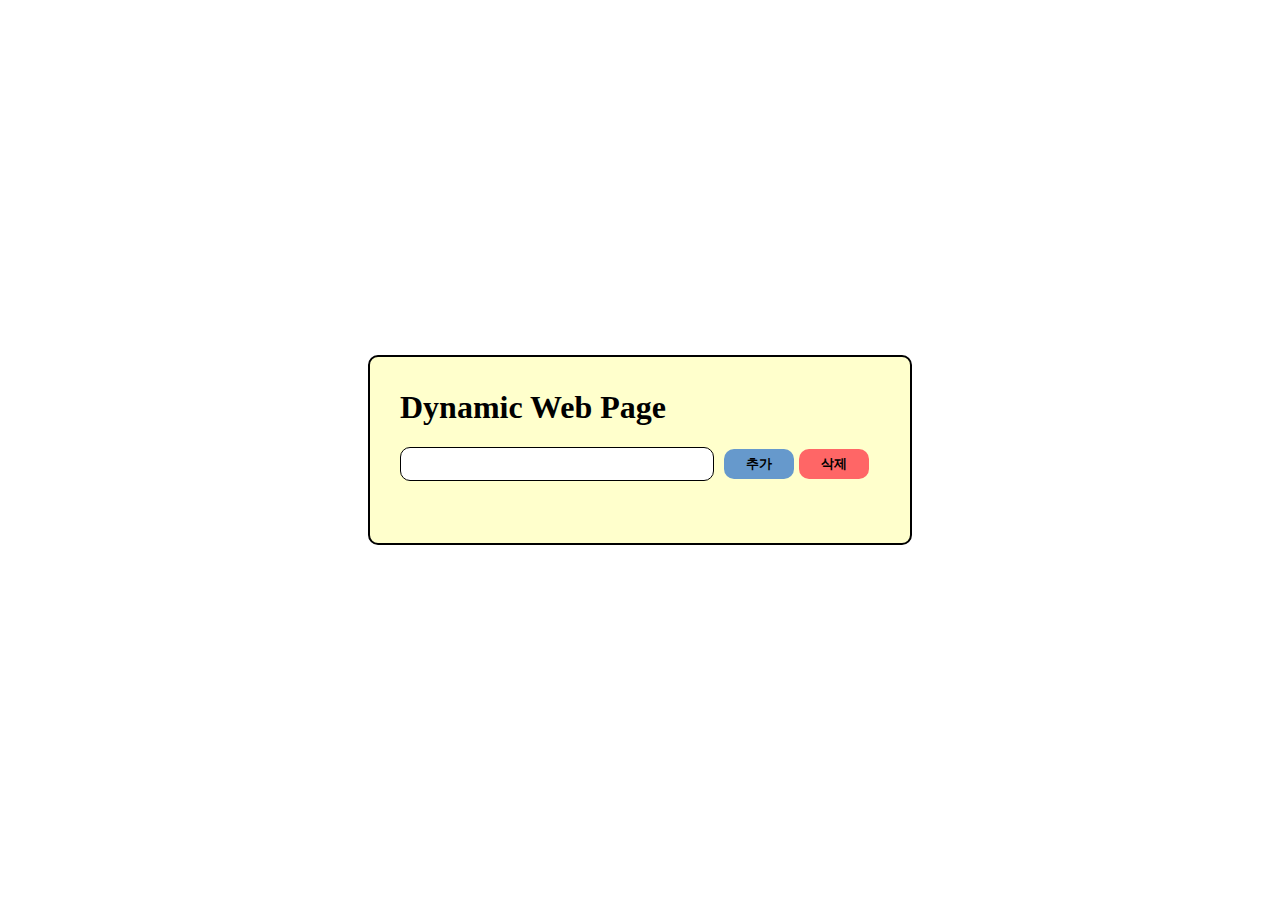
<file: form.htm>
<!DOCTYPE html>
<html lang="en">
  <head>
    <meta charset="UTF-8" />
    <meta name="viewport" content="width=device-width, initial-scale=1.0" />
    <title>form</title>
    <style>
      html,
      body {
        height: 100%;
        margin: 0;
      }

      #body {
        height: 100%;
        display: flex;
        flex-direction: column;
        align-items: center;
        justify-content: center;
      }

      #input {
        display: flex;
        align-items: center;
      }

      #input_append {
        border: 1px solid black;
        border-radius: 10px;
        width: 300px;
        height: 30px;
        margin-right: 10px;
        padding-left: 10px;
      }

      .button1,
      .button2 {
        border: none;
        border-radius: 10px;
        width: 70px;
        height: 30px;
        font-weight: bold;
      }

      .button1 {
        background-color: #6699cc;
        margin-right: 5px;
      }

      .button2 {
        background-color: #ff6666;
      }

      #ul_append {
        min-height: 20px;
      }

      #all {
        width: 480px;
        padding: 10px 30px 10px 30px;
        border: 2px solid black;
        border-radius: 10px;
        background-color: #ffffcc;
      }
    </style>
  </head>
  <body id="body">
    <div id="all">
      <h1>Dynamic Web Page</h1>
      <div id="input">
        <input type="text" id="input_append" />
        <button onclick="listener_append()" class="button1">추가</button>
        <button onclick="delete_all()" class="button2">삭제</button>
      </div>
      <ul id="ul_append"></ul>
    </div>
    <script>
      function listener_append() {
        let ul_append = document.getElementById("ul_append");
        let input_append = document.getElementById("input_append").value;

        if (input_append === "" || input_append == "undefined") {
          return false;
        }
        let li = document.createElement("li");
        li.setAttribute("onclick", "listener_remove(this)");
        li.innerText = input_append;

        ul_append.appendChild(li);

        document.getElementById("input_append").value = "";
      }

      function listener_remove(obj) {
        obj.remove();
      }

      function delete_all() {
        let ul_append = document.getElementById("ul_append");
        ul_append.innerHTML = "";
        document.getElementById("input_append").value = "";
      }
    </script>
  </body>
</html>
</file>
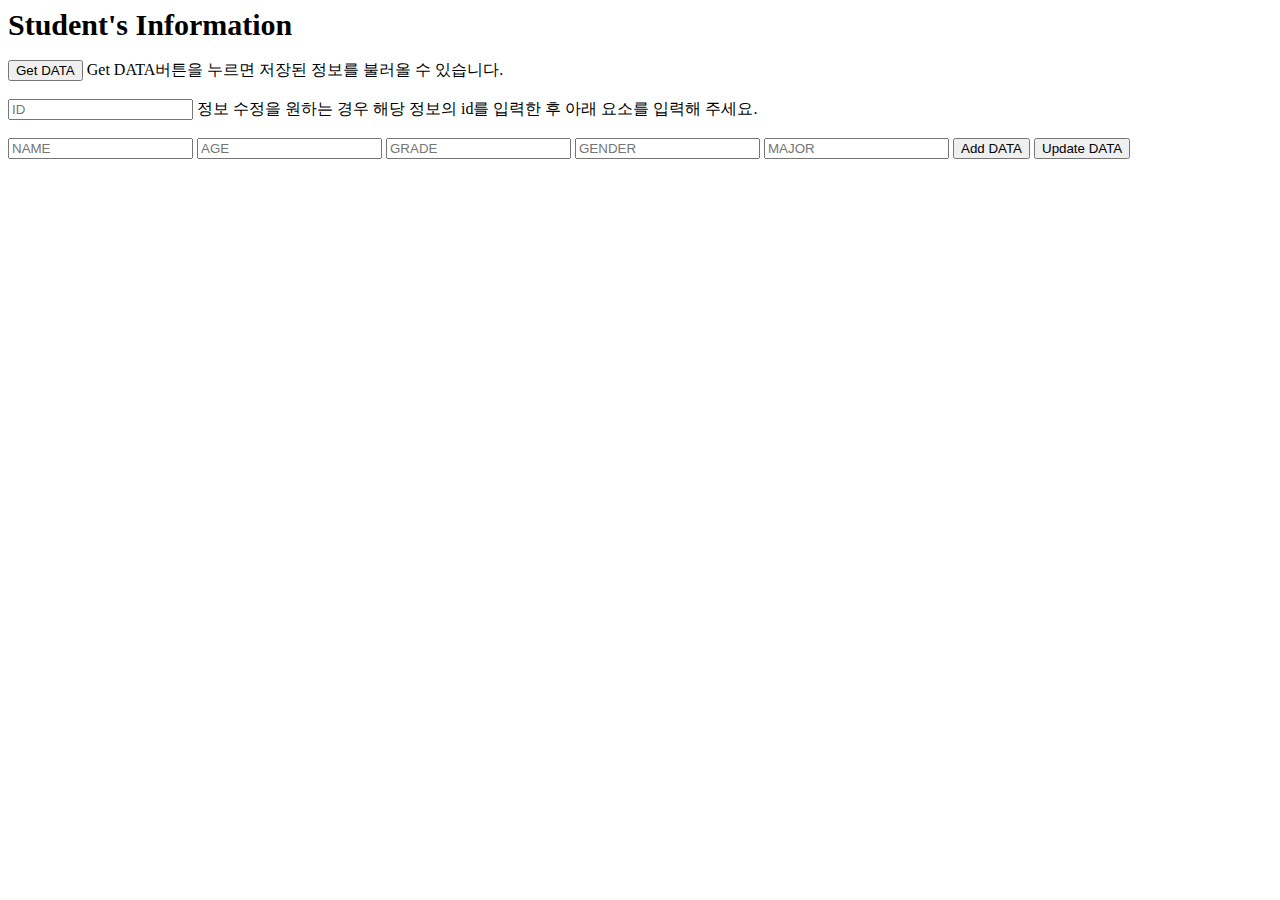
<file: my_ajax.html>
<!DOCTYPE html>
<html lang="ko">
  <head>
    <meta charset="UTF-8" />
    <meta http-equiv="X-UA-Compatible" content="IE=edge" />
    <meta name="viewport" content="width=device-width, initial-scale=1.0" />

    <title>20241024</title>
    <script
      src="https://code.jquery.com/jquery-3.7.1.js"
      integrity="sha256-eKhayi8LEQwp4NKxN+CfCh+3qOVUtJn3QNZ0TciWLP4="
      crossorigin="anonymous"
    ></script>
    <style>
      .student-box {
        border: 2px solid #ccc;
        border-radius: 8px;
        padding: 10px;
        margin: 5px 0;
        background-color: #f9f9f9;
        box-shadow: 2px 2px 8px rgba(0, 0, 0, 0.1);
        font-family: Arial, sans-serif;
      }
    </style>
  </head>

  <body>
    <div style="font-weight: bold; font-size: 30px">Student's Information</div>
    <br />
    <button onclick="getDataFromJSONFile()">Get DATA</button>
    <span> Get DATA버튼을 누르면 저장된 정보를 불러올 수 있습니다.</span>
    <br />
    <br />

    <input type="text" id="student_id" placeholder="ID" />
    <span>
      정보 수정을 원하는 경우 해당 정보의 id를 입력한 후 아래 요소를 입력해
      주세요.
    </span>
    <br />
    <br />

    <input type="text" id="student_name" placeholder="NAME" />
    <input type="number" id="student_age" placeholder="AGE" />
    <input type="text" id="student_grade" placeholder="GRADE" />
    <input type="text" id="student_gender" placeholder="GENDER" />
    <input type="text" id="student_major" placeholder="MAJOR" />

    <button onclick="createDataToJSONFile()">Add DATA</button>
    <button onclick="updateDataToJSONFile()">Update DATA</button>
    <div id="div_students"></div>

    <script>
      function getDataFromJSONFile() {
        const xhr = new XMLHttpRequest();
        xhr.open("GET", "http://localhost:3000/students");
        xhr.setRequestHeader("content-type", "application/json");
        xhr.send();
        xhr.onload = () => {
          if (xhr.status === 200) {
            $("#div_students").html("");
            let students = JSON.parse(xhr.response);
            students.forEach((item) => {
              $("#div_students").append(
                "<div class='student-box' id='student_" +
                  item.id +
                  "'>" +
                  "id: " +
                  item.id +
                  "<br>" +
                  "name: " +
                  item.name +
                  "<br>" +
                  "age: " +
                  item.age +
                  "<br>" +
                  "grade: " +
                  item.grade +
                  "<br>" +
                  "gender: " +
                  item.gender +
                  "<br>" +
                  "major: " +
                  item.major +
                  "<br>" +
                  "<br>" +
                  "<button onclick='deleteDataFromJSONFile(\"" +
                  item.id +
                  "\")'>삭제</button>" +
                  "</div>"
              );
            });
          }
        };
      }

      function deleteDataFromJSONFile(id) {
        const xhr = new XMLHttpRequest();
        xhr.open("DELETE", "http://localhost:3000/students/" + id);
        xhr.setRequestHeader("content-type", "application/json;charset=UTF-8");
        xhr.send();
        xhr.onload = () => {
          if (xhr.status === 200) {
            alert("삭제 성공!");
            $("#student_" + id).remove();
          }
        };
      }

      function createDataToJSONFile() {
        const xhr = new XMLHttpRequest();
        xhr.open("POST", "http://localhost:3000/students");
        xhr.setRequestHeader("content-type", "application/json;chatset=UTF-8");

        let data = {
          name: $("#student_name").val(),
          age: $("#student_age").val(),
          grade: $("#student_grade").val(),
          gender: $("#student_gender").val(),
          major: $("#student_major").val(),
        };

        xhr.send(JSON.stringify(data));
        xhr.onload = () => {
          if (xhr.status === 201) {
            alert("등록 성공!");
            getDataFromJSONFile();
          }
        };
      }

      function updateDataToJSONFile() {
        let id = $("#student_id").val();
        // alert(id);
        const xhr = new XMLHttpRequest();
        xhr.open("PUT", "http://localhost:3000/students/" + id);
        xhr.setRequestHeader("content-type", "application/json;chatset=UTF-8");

        let data = {
          name: $("#student_name").val(),
          age: $("#student_age").val(),
          grade: $("#student_grade").val(),
          gender: $("#student_gender").val(),
          major: $("#student_major").val(),
        };

        xhr.send(JSON.stringify(data));
        xhr.onload = () => {
          // alert(xhr.status);
          if (xhr.status === 200) {
            alert("수정 성공!");
            getDataFromJSONFile();
          }
        };
      }
    </script>
  </body>
</html>
</file>
